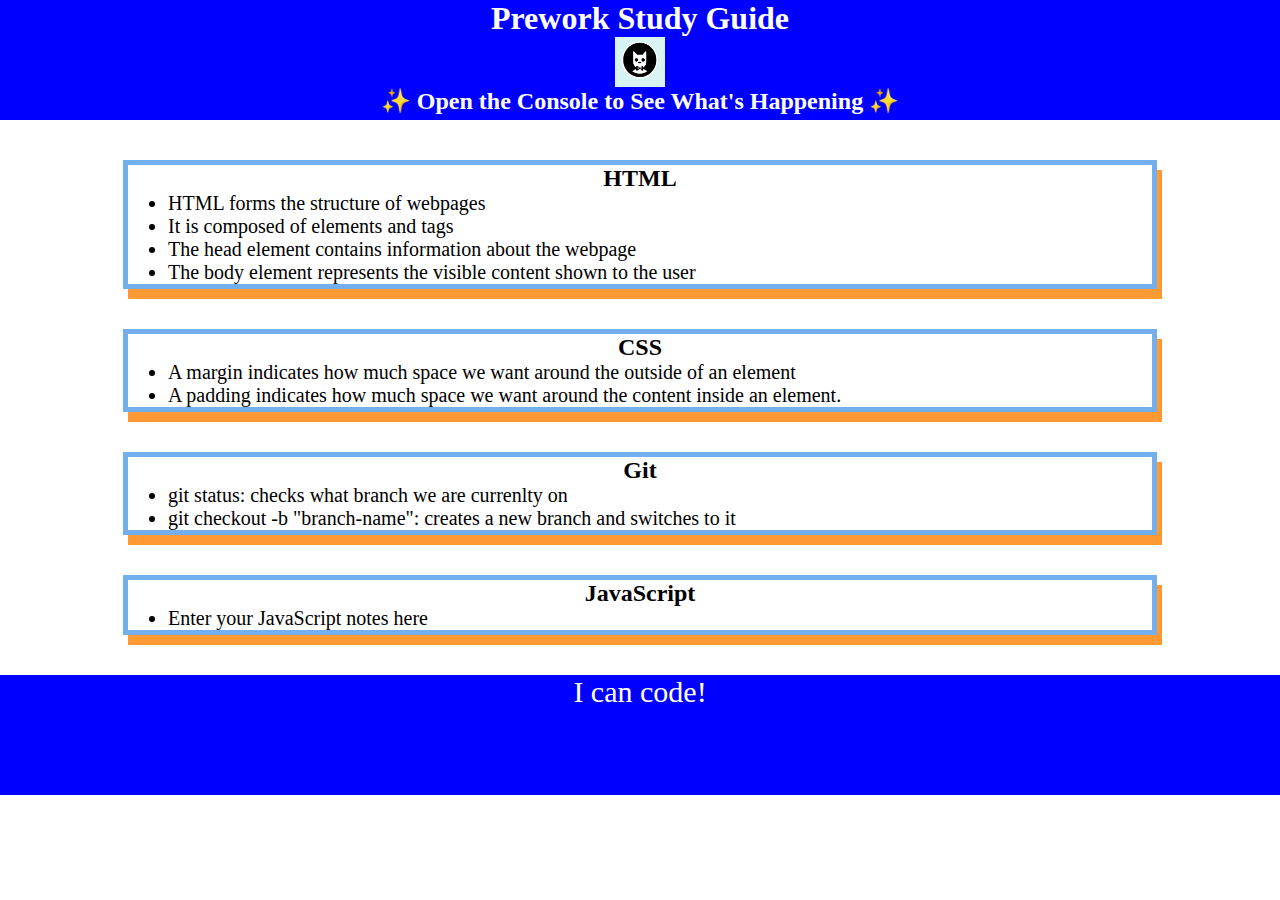
<file: index.html>
<!DOCTYPE html>
<html lang="en">
  <head>
    <meta charset="UTF-8" />
    <meta http-equiv="X-UA-Compatible" content="IE=edge" />
    <meta name="viewport" content="width=device-width, initial-scale=1.0" />
    <link rel="stylesheet" href="./assets/style.css">
    <title>Prework Study Guide</title>
  </head>

  <body>

    <header id="top">
      <h1>Prework Study Guide</h1>
      <img src="./assets/bowtie-cat.png" alt="Profile image of cat wearing a bow tie." />
      <h2>✨ Open the Console to See What's Happening ✨</h2>
    </header>

    <main>
      <section class="card" id="html-section">
        <h2>HTML</h2>
        
        <ul>
          <li>HTML forms the structure of webpages</li>
          <li>It is composed of elements and tags</li>
          <li>The head element contains information about the webpage</li>
          <li>The body element represents the visible content shown to the user</li>
        </ul>

      </section>
   
      <section class="card" id="css-section">
        <h2>CSS</h2>

         <ul>
          <li>A margin indicates how much space we want around the outside of an element</li>
          <li>A padding indicates how much space we want around the content inside an element.</li>
         </ul>

      </section>
   
    <section class="card" id="git-section">
        <h2>Git</h2>
        
        <ul>
         <li>git status: checks what branch we are currenlty on</li>
         <li>git checkout -b "branch-name": creates a new branch and
              switches to it
         </li>
         </ul>

    </section>
   
    <section class="card" id="javascript-section">
        <h2>JavaScript</h2>
     
        <ul>
         <li>Enter your JavaScript notes here</li>
        </ul>

      </section>
    </main>

    <footer>
      <p>I can code!</p>
    </footer>

    <script src="./assets/script.js"></script>

  </body>
  
</html>
</file>
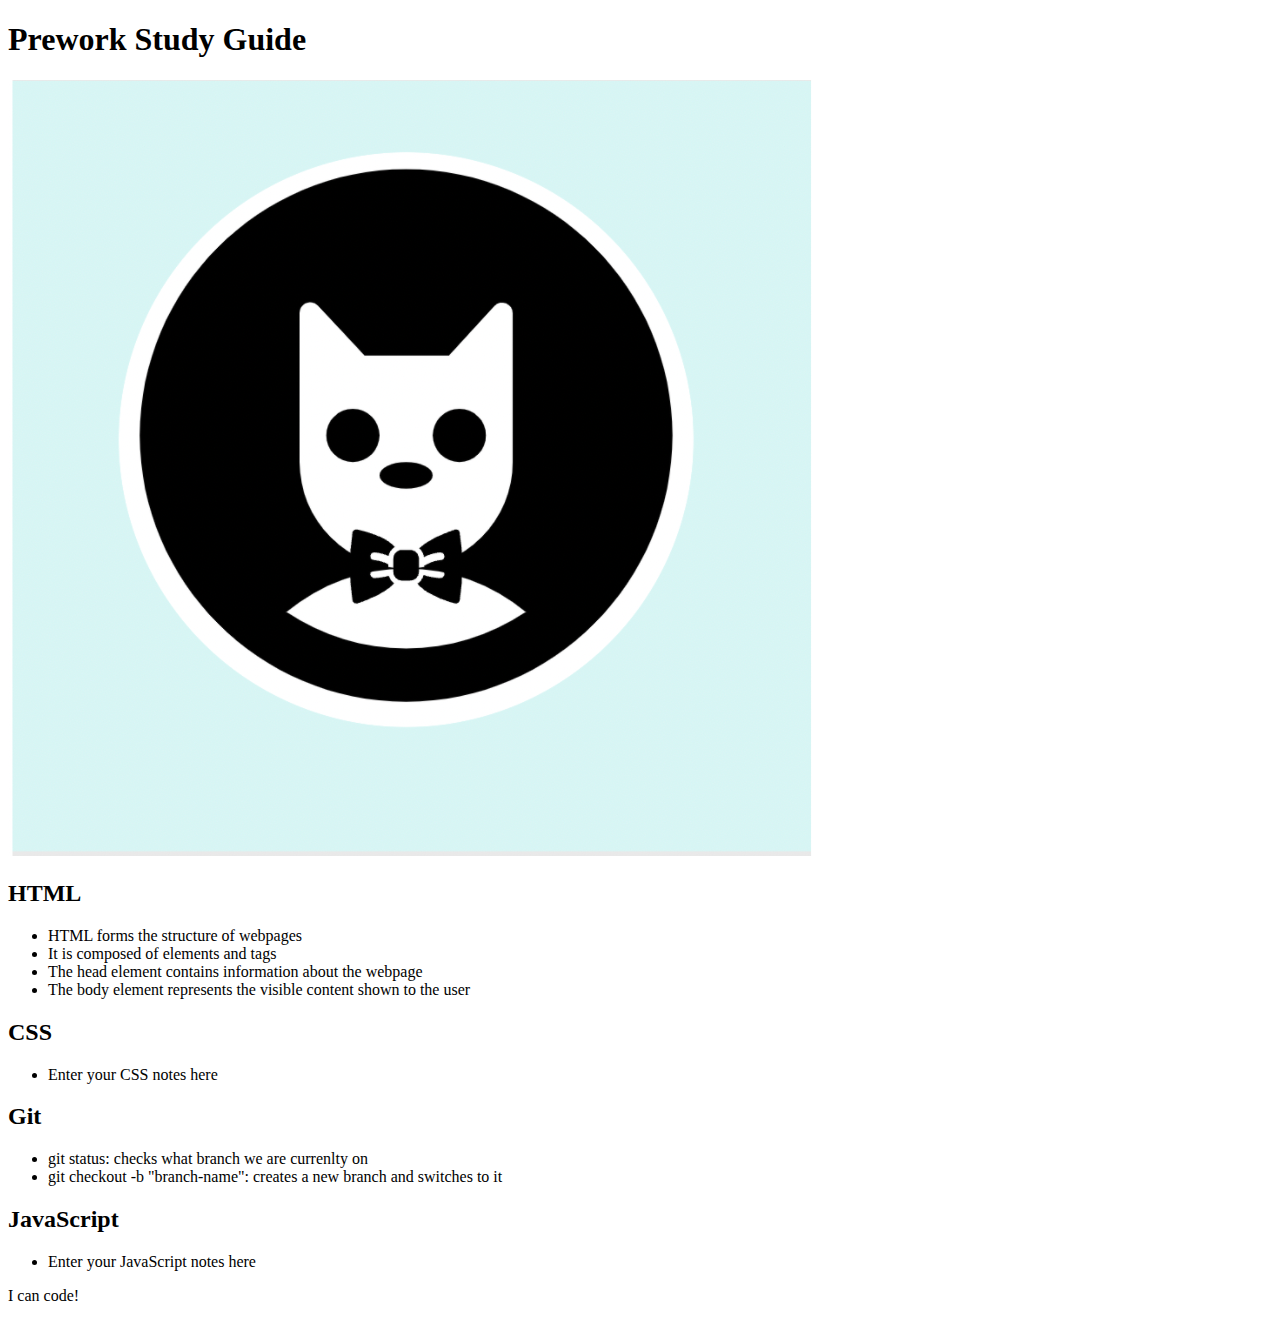
<file: prework-study-guide/index.html>
<!DOCTYPE html>
<html lang="en">
  <head>
    <meta charset="UTF-8" />
    <meta http-equiv="X-UA-Compatible" content="IE=edge" />
    <meta name="viewport" content="width=device-width, initial-scale=1.0" />
    <title>Prework Study Guide</title>
  </head>
  <body>
    <header id="top">
      <h1>Prework Study Guide</h1>
      <img src="./assets/bowtie-cat.png" alt="Profile image of cat wearing a bow tie." />
    </header>
    <main>
      <section class="card" id="html-section">
        <h2>HTML</h2>
        
        <ul>
          <li>HTML forms the structure of webpages</li>
          <li>It is composed of elements and tags</li>
          <li>The head element contains information about the webpage</li>
          <li>The body element represents the visible content shown to the user</li>
        </ul>

      </section>
   
      <section class="card" id="css-section">
        <h2>CSS</h2>

         <ul>
          <li>Enter your CSS notes here</li>
       
        </ul

      </section>
   
      <section class="card" id="git-section">
        <h2>Git</h2>
        
        <ul>
         <li>git status: checks what branch we are currenlty on</li>
         <li>git checkout -b "branch-name": creates a new branch and
              switches to it
         </li>
         </ul>

      </section>
   
      <section class="card" id="javascript-section">
        <h2>JavaScript</h2>
     
        <ul>
         <li>Enter your JavaScript notes here</li>
        </ul>

      </section>
    </main>

    <footer>
      <p>I can code!</p>
    </footer>
  </body>
</html>
</file>
<file: assets/style.css>
* {
    margin: 0;
    padding: 0;
}

header,
footer {
    width: 100%;
    height: 120px;
    background-color: blue;
    color: white;
}

h1,
h2 {
    text-align: center;
}

img {
    display: block;
    height: 50px;
    width: 50px;
    margin-left: auto;
    margin-right: auto;
}

ul {
    padding-left: 40px;
    font-size: 20px;
}

p {
    text-align: center;
    font-size: 30px;
  }

  .card {
    width: 80%;
    margin: 40px auto;
    border: 5px solid rgb(114, 175, 236);
    box-shadow: 5px 10px #ff9933;
  }
</file>
